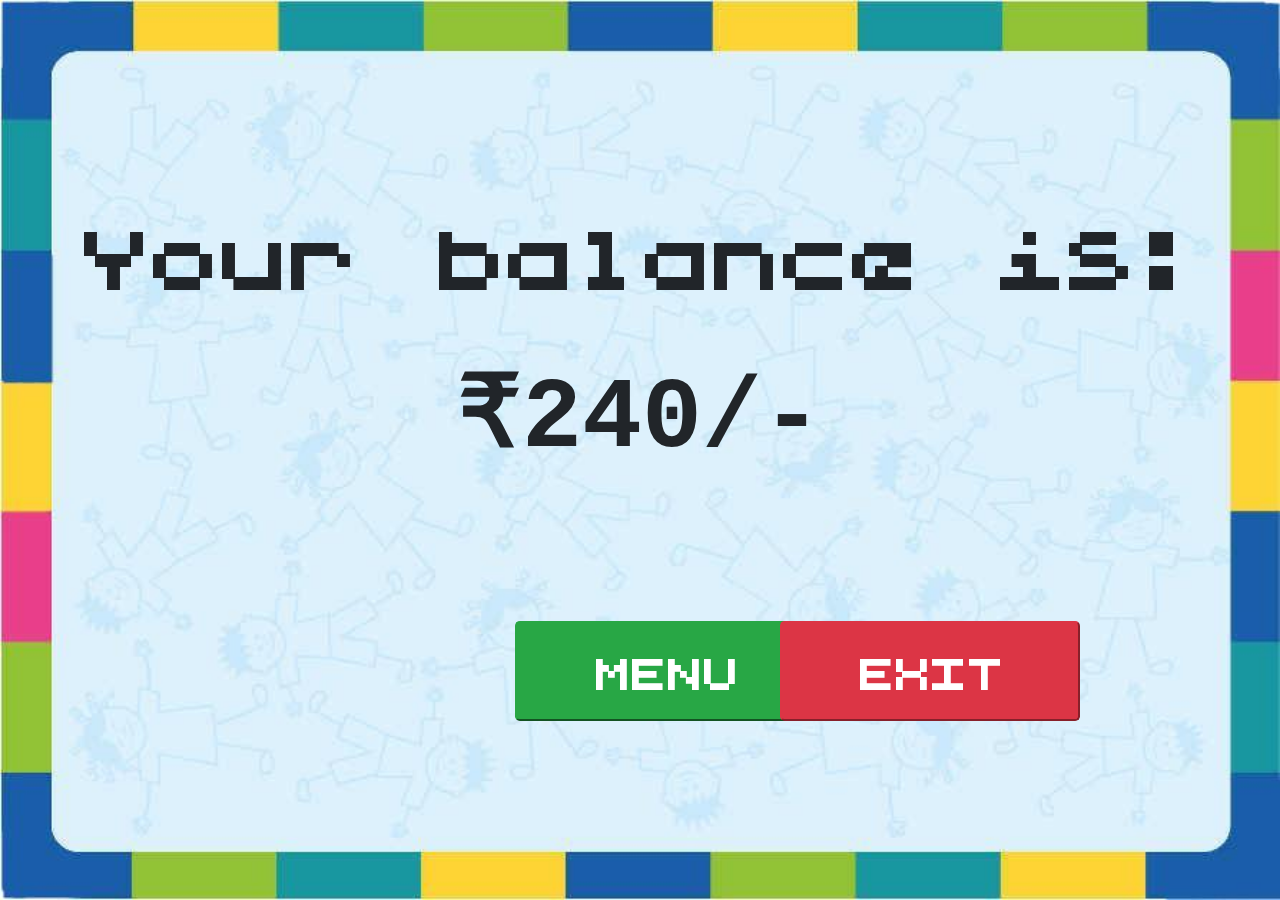
<file: checkbal.html>
<!DOCTYPE html>
<html lang="en">
<head>
    <meta charset="UTF-8">
    <title>PlayTM</title>
    <link rel="stylesheet" type="text/css" href="css/atm.css">
    <link rel="stylesheet" href="css/bootstrap.min.css">
    <script src="js/jquery.js"></script>
    <script src="js/bootstrap.bundle.min.js"></script>
    <script src="js/bootstrap.min.js"></script>
    <style type="text/css">

        #Head {
            padding: 15px;
        }

        .col-sm-4 {
            padding-top: 110px;
            text-align: center;
        }

        .table-hover {
            text-align: center;
        }

        h3 {
            text-align: center;
            padding-top: 150px;
        }

        p {
            font-size: 100px;
            text-align: center;
            font-family: 'Courier New', Courier, monospace;
            font-weight: bold;
        }

        /*.padding_st {*/
            /*padding-right: 0px;*/
            /*padding-left: 0px;*/
            /*margin-right: 0px;*/
            /*margin-left: 0px;*/
        /*}*/

        .border-dark {
            border: black solid 20px;
            border-radius: 50px;
        }

        .but {
            text-align: center;
            padding-left: 500px;
        }
        .margin {
            margin-left: 500px;
        }
    </style>
</head>
<body>
<br>
<br>
<h3 id="option">Your balance is:</h3>
<br>
<p>₹240/-</p>
<div class="row text-center margin">
    <div class="col-sm-4 text-center padding_st">
        <a href="selectoption.html">
            <button type="button" class="btn-lg btn-success exit">
                <span id="exit">MENU</span></button>
        </a>
    </div>
    <div class="col-sm-4 text-center padding_st">
        <a href="index.html">
            <button type="button" class="btn-lg btn-danger exit">
                <span id="exit">EXIT</span></button>
        </a>
    </div>
</div>


</body>
</html>
</file>
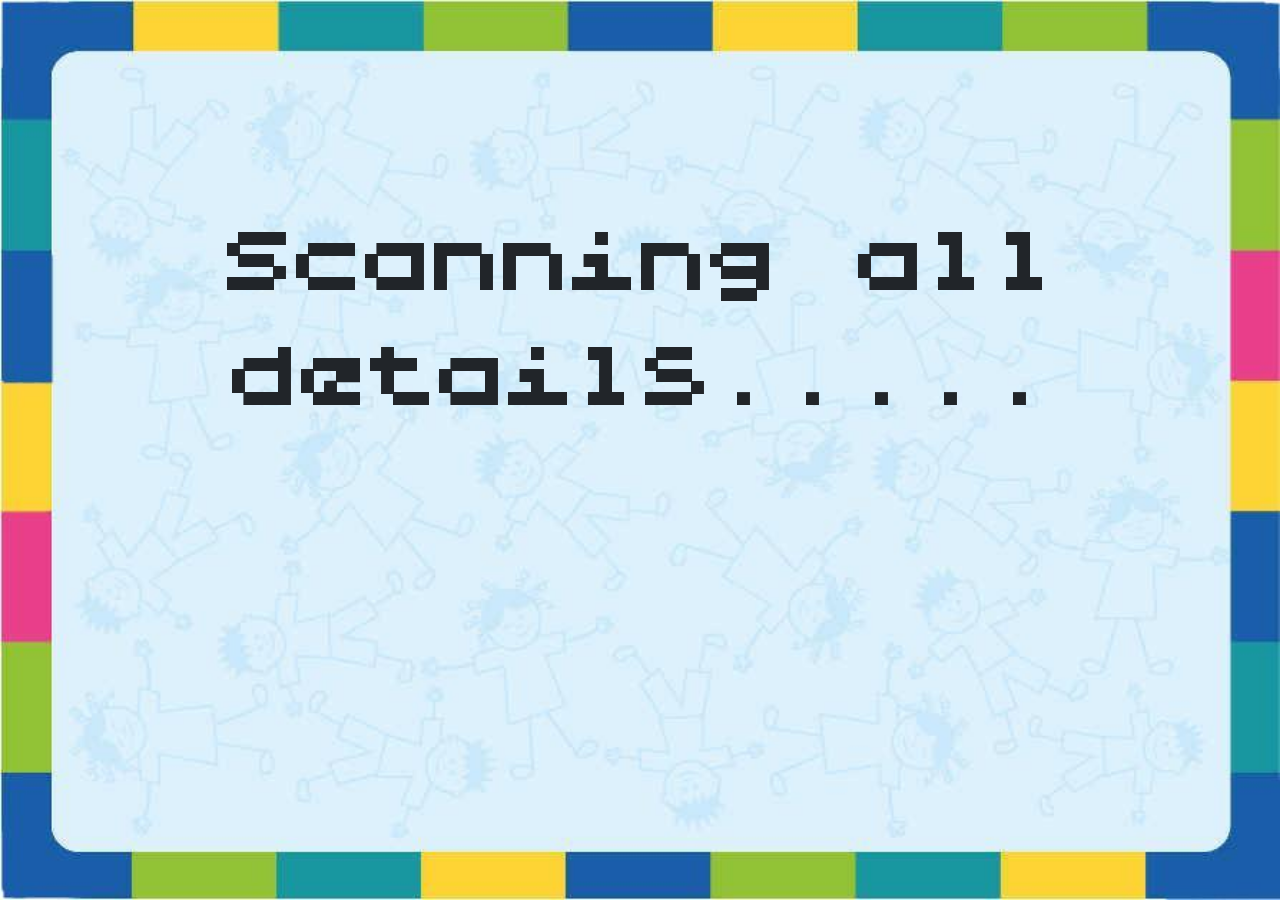
<file: checkdepo.html>
<!DOCTYPE html>
<html lang="en">
<head>
    <meta charset="UTF-8">
    <title>PlayTM</title>
    <link rel="stylesheet" type="text/css" href="css/atm.css">
    <link rel="stylesheet" href="css/bootstrap.min.css">
    <script src="js/jquery.js"></script>
    <script src="js/bootstrap.bundle.min.js"></script>
    <script src="js/bootstrap.min.js"></script>
    <style type="text/css">

        #Head {
            padding: 15px;
        }

        .col-sm-4 {
            padding-top: 110px;
            text-align: center;
        }

        .table-hover {
            text-align: center;
        }

        h3 {
            text-align: center;
            padding-top: 150px;
        }

        p {        
            font-size: 100px;
            text-align: center;
            font-family: 'Courier New', Courier, monospace;
            font-weight: bold;
        }

        .padding_st {
            padding-right: 0px;
            padding-left: 0px;
            margin-right: 0px;
            margin-left: 0px;
        }

        .border-dark {
            border: black solid 20px;
            border-radius: 50px;
        }
        .but{
            text-align:center;
            padding-left: 500px;
        }

    </style>
</head>
<body>
<br>
<br>
<h3 id="option">Scanning all details.....</h3>
<br>
<div class="row">
        <div class="col-sm-4 padding_st">
        </div>
        
        <div class="col-sm-4 padding_st">
        </div>
    
        
</div>

</body>
</html>
</file>
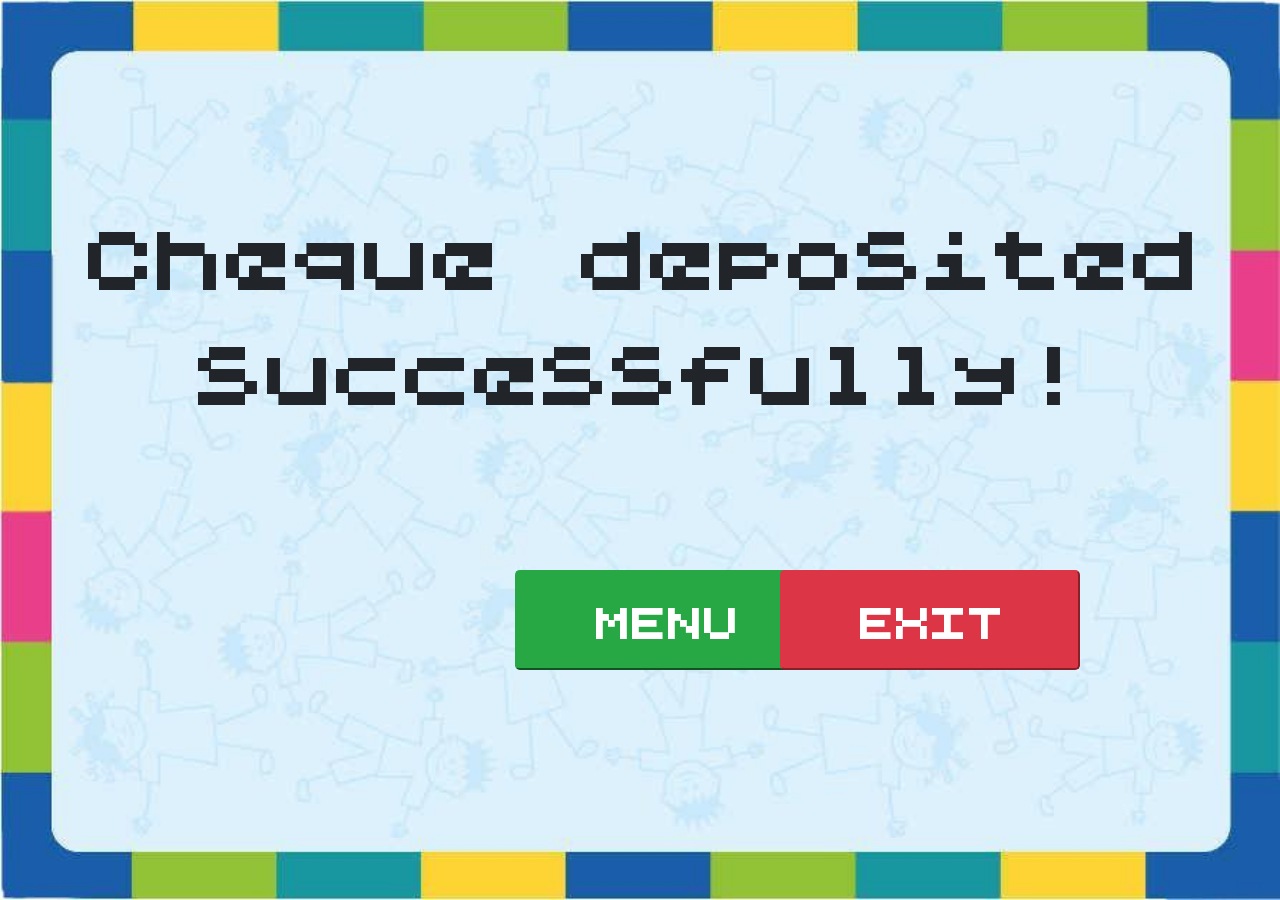
<file: deposit_cheque.html>
<!DOCTYPE html>
<html lang="en">
<head>
    <meta charset="UTF-8">
    <title>PlayTM</title>
    <link rel="stylesheet" type="text/css" href="css/atm.css">
    <link rel="stylesheet" href="css/bootstrap.min.css">
    <script src="js/jquery.js"></script>
    <script src="js/bootstrap.bundle.min.js"></script>
    <script src="js/bootstrap.min.js"></script>
    <style type="text/css">

        #Head {
            padding: 15px;
        }

        .col-sm-4 {
            padding-top: 110px;
            text-align: center;
        }

        .table-hover {
            text-align: center;
        }

        h3 {
            text-align: center;
            padding-top: 150px;
        }

        p {
            font-size: 100px;
            text-align: center;
            font-family: 'Courier New', Courier, monospace;
            font-weight: bold;
        }

        /*.padding_st {*/
            /*margin-left: 500px;*/
            /*padding-left: 0px;*/
            /*margin-right: 0px;*/
            /*margin-left: 0px;*/
        /*}*/

        .border-dark {
            border: black solid 20px;
            border-radius: 50px;
        }

        .but {
            text-align: center;
            padding-left: 500px;
        }
        .margin {
            margin-left: 500px;
        }
    </style>
</head>
<body>
<br>
<br>
<h3 id="option">Cheque deposited successfully!</h3>
<br>
<div class="row text-center margin">
    <div class="col-sm-4 text-center padding_st">
        <a href="selectoption.html">
            <button type="button" class="btn-lg btn-success exit">
                <span id="exit">MENU</span></button>
        </a>
    </div>
    <div class="col-sm-4 text-center padding_st">
        <a href="index.html">
            <button type="button" class="btn-lg btn-danger exit">
                <span id="exit">EXIT</span></button>
        </a>
    </div>
</div>

</body>
</html>
</file>
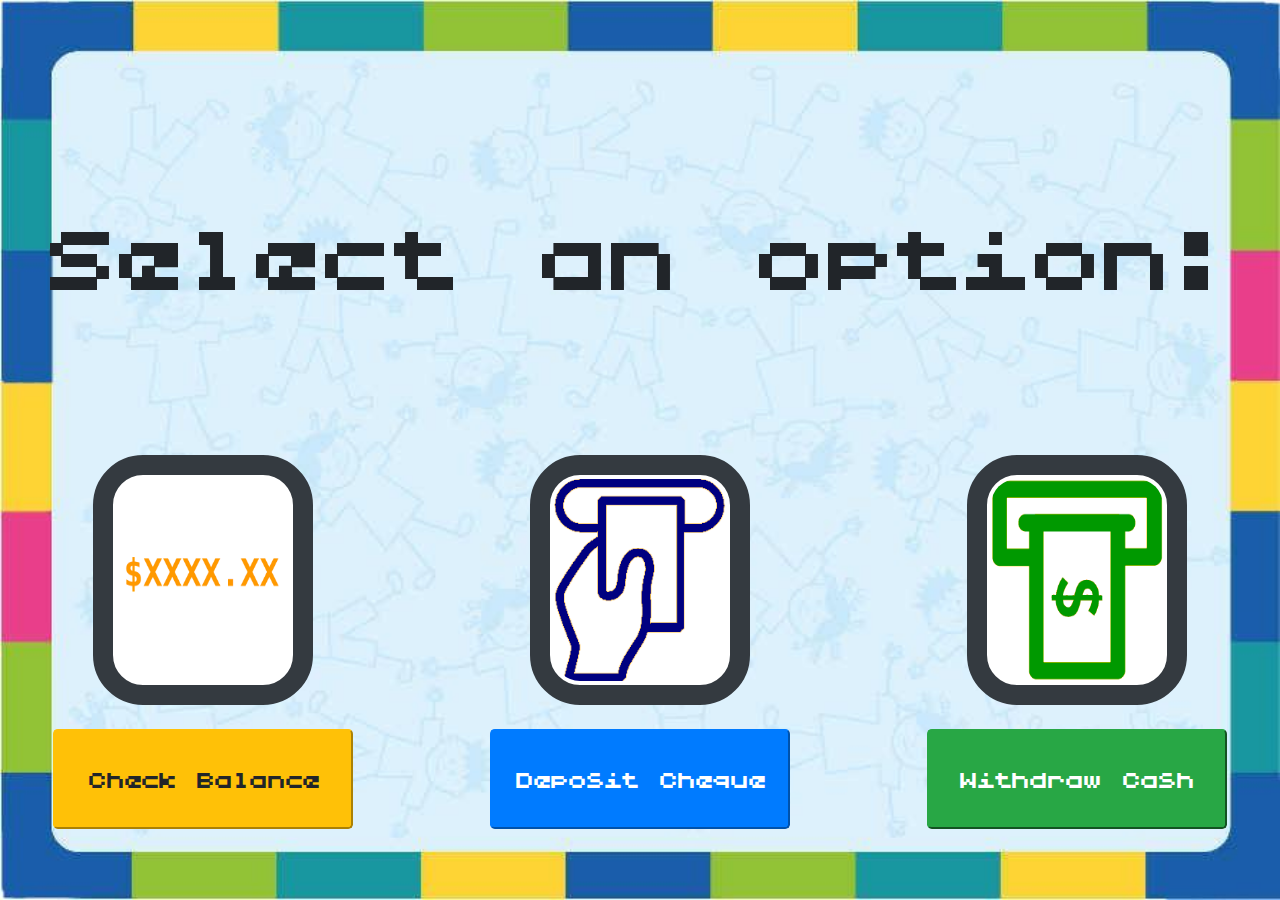
<file: selectoption.html>
<!DOCTYPE html>
<html lang="en">
<head>
    <meta charset="UTF-8">
    <title>PlayTM</title>
    <link rel="stylesheet" type="text/css" href="css/atm.css">
    <link rel="stylesheet" href="css/bootstrap.min.css">
    <script src="js/jquery.js"></script>
    <script src="js/bootstrap.bundle.min.js"></script>
    <script src="js/bootstrap.min.js"></script>
    <style type="text/css">

        #Head {
            padding: 15px;
        }

        .col-sm-4 {
            padding-top: 110px;
            text-align: center;
        }

        .table-hover {
            text-align: center;
        }

        h3 {
            text-align: center;
            padding-top: 150px;
        }

        p {
            color: #FCAF14;
            font-size: 40px;
        }

        .padding_st {
            padding-right: 0px;
            padding-left: 0px;
            margin-right: 0px;
            margin-left: 0px;
        }

        .border-dark {
            border: black solid 20px;
            border-radius: 50px;
        }
    </style>
</head>
<body>
<br>
<br>
<h3 id="option">Select an option:</h3>
<div class="row">

    <div class="col-sm-4 padding_st">

        <br>

        <img src="images/balance.png" class="img-thumbnail border-dark" alt="Cinque Terre"
             style="height: 250px;width: 220px">
        <br>
        <br>
        <a href="checkbal.html" id="balance">
            <button type="button" class="btn-lg btn-warning exit">
                <span id="select"> Check Balance</span>
            </button>
        </a>
        <br>

    </div>
    <div class="col-sm-4 padding">

        <br>

        <img src="images/check.png" class="img-thumbnail border-dark" alt="Cinque Terre"
             style="height: 250px;width: 220px">
        <br>
        <br>
        <a href="deposit_cheque.html" id="deposit">
            <button type="button" class="btn-lg btn-primary exit">
                <span id="select"> Deposit Cheque</span>
            </button>
        </a>
        <br>

    </div>
    <div class="col-sm-4 padding">

        <br>
        <img src="images/cash.png" type=img/png class="img-thumbnail border-dark" alt="Cinque Terre"
             style="height: 250px;width: 220px">
        <br>
        <br>
        <a href="withdraw.html">
            <button type="button" class="btn-lg btn-success exit">
                <span id="select"> Withdraw Cash</span></button>
        </a>
        <br>

    </div>
</div>


</body>
</html>
</file>
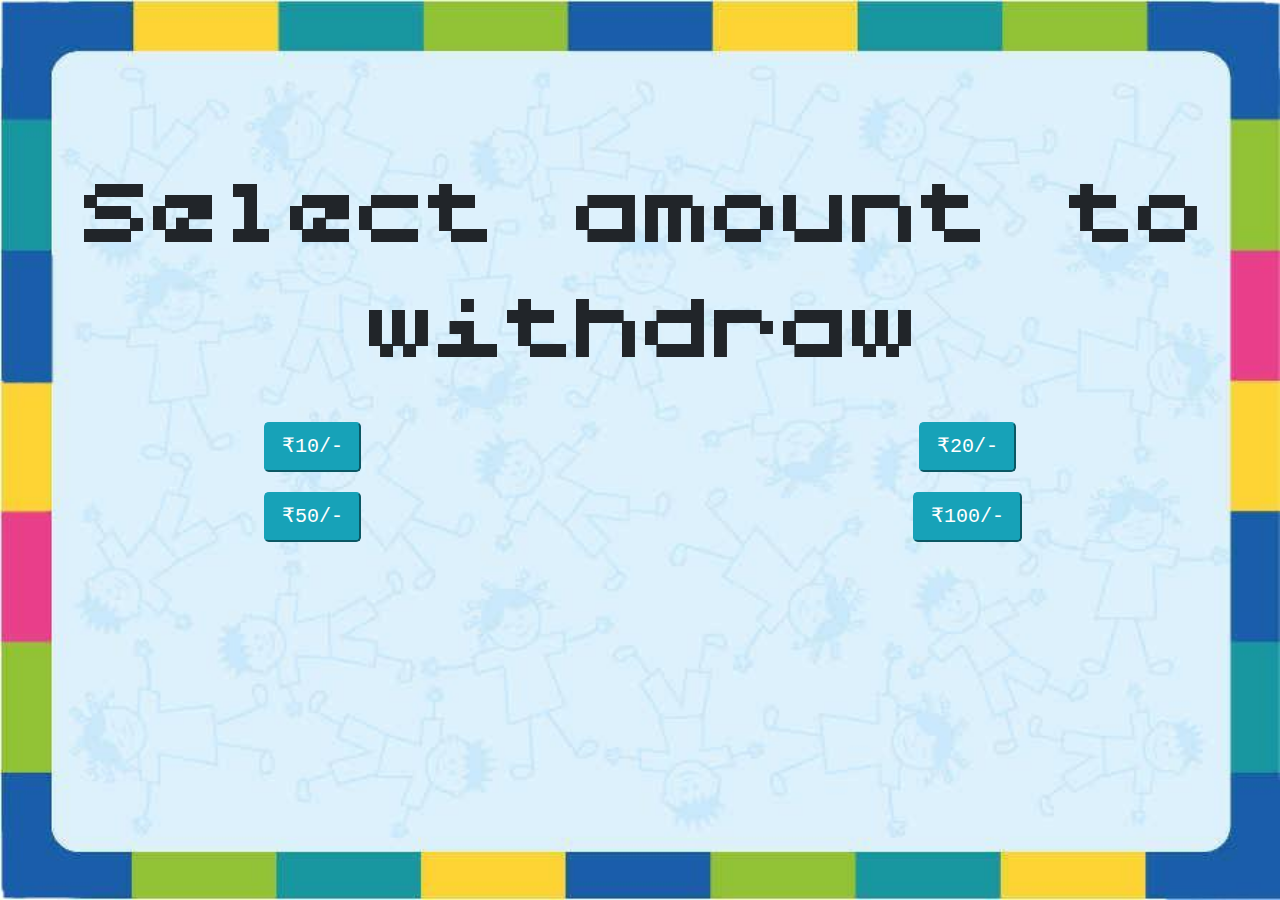
<file: withcash.html>
<!DOCTYPE html>
<html lang="en">
<head>
    <meta charset="UTF-8">
    <title>PlayTM</title>
    <link rel="stylesheet" type="text/css" href="css/atm.css">
    <link rel="stylesheet" href="css/bootstrap.min.css">
    <script src="js/jquery.js"></script>
    <script src="js/bootstrap.bundle.min.js"></script>
    <script src="js/bootstrap.min.js"></script>
    <style type="text/css">

        #Head {
            padding: 15px;
        }

        .col-sm-4 {
            padding-top: 110px;
            text-align: center;
        }

        .table-hover {
            text-align: center;
        }

        h3 {
            text-align: center;
            padding-top: 150px;
        }

        p {        
            font-size: 100px;
            text-align: center;
            font-family: 'Courier New', Courier, monospace;
            font-weight: bold;
        }

        .padding_st {
            padding-right: 0px;
            padding-left: 0px;
            margin-right: 0px;
            margin-left: 0px;
        }

        .border-dark {
            border: black solid 20px;
            border-radius: 50px;
        }
        .but{
            text-align:center;
            padding-left: 500px;
        }
        .column {
            float: left;
            width: 50%;
            padding: 10px;
            text-align:center;
            font-family: 'Courier New', Courier, monospace;
          
        }
    </style>
</head>
<body>
<h3 id="option">Select amount to withdraw</h3>
<br>
<div class="row">
        <div class="column">
                <button type="button" class="btn-lg btn-info">₹10/-</button>
        </div>
        <div class="column">
                <button type="button" class="btn-lg btn-info">₹20/-</button>
        </div>    
</div>
<div class="row">
        <div class="column">
                <button type="button" class="btn-lg btn-info">₹50/-</button>
        </div>
        <div class="column">
                <button type="button" class="btn-lg btn-info">₹100/-</button>
        </div>    
</div>
</body>
</html>
</file>
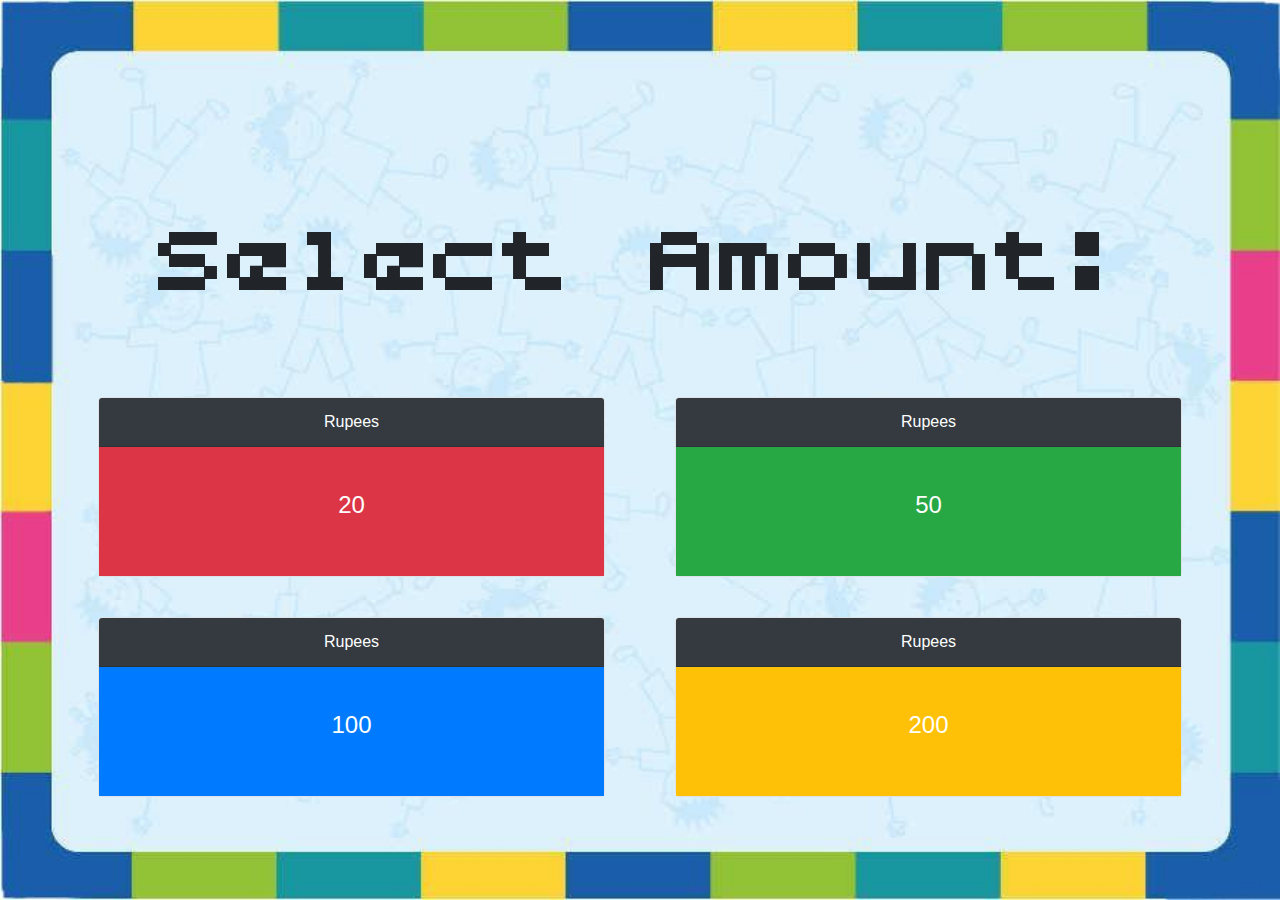
<file: withdraw.html>
<!DOCTYPE html>
<html lang="en">
<head>
    <meta charset="UTF-8">
    <title>PlayTM</title>
    <link rel="stylesheet" type="text/css" href="css/atm.css">
    <link rel="stylesheet" href="css/bootstrap.min.css">
    <script src="js/jquery.js"></script>
    <script src="js/bootstrap.bundle.min.js"></script>
    <script src="js/bootstrap.min.js"></script>
    <style type="text/css">
        h3 {
            text-align: center;
            padding-top: 150px;
        }

        .card-size {
            margin: 20px;
        }

        .card-inner-size:hover {
            /*height: 1em;*/
            /*width: 2em;*/
            transform: scale(1.1, 1.1);
            -webkit-transform: scale(1.1, 1.1);
            -webkit-transition: ease-in 0.2s;
            -moz-transition: ease-in 0.2s;
            -ms-transition: ease-in 0.2s;
            -o-transition: ease-in 0.2s;
            transition: ease-in 0.2s;
            filter: drop-shadow(8px 8px 10px);
        }

        .card-inner-size:active {
            filter: brightness(80%);
        }

        a:hover {
            text-decoration: none;
        }
    </style>
</head>
<body>
<br>
<br>
<h3 id="option">Select Amount:</h3>
<div class="container p-2 text-center">
    <div class="row mt-5">
        <div class="col card-size">
            <a href="withdrawing.html">
                <div class="card card-inner-size bg-light border rounded">
                    <div class="card-header text-center bg-dark text-white">
                        Rupees
                    </div>
                    <div class="card-body bg-danger text-white">
                        <h4 class="card-title p-4">
                            20
                        </h4>
                    </div>
                </div>
            </a>
        </div>
        <div class="col card-size">
            <a href="withdrawing.html">
                <div class="card card-inner-size bg-light border rounded">
                    <div class="card-header text-center bg-dark text-white">
                        Rupees
                    </div>
                    <div class="card-body bg-success text-white">
                        <h4 class="card-title p-4">
                            50
                        </h4>
                    </div>
                </div>
            </a>
        </div>
    </div>
    <div class="row">
        <div class="col card-size">
            <a href="withdrawing.html">
                <div class="card card-inner-size bg-light border rounded">
                    <div class="card-header text-center bg-dark text-white">
                        Rupees
                    </div>
                    <div class="card-body bg-primary text-white">
                        <h4 class="card-title p-4">
                            100
                        </h4>
                    </div>
                </div>
            </a>
        </div>
        <div class="col card-size">
            <a href="withdrawing.html">
                <div class="card card-inner-size bg-light border rounded">
                    <div class="card-header text-center bg-dark text-white">
                        Rupees
                    </div>
                    <div class="card-body bg-warning text-white">
                        <h4 class="card-title p-4">
                            200
                        </h4>
                    </div>
                </div>
            </a>
        </div>
    </div>
</div>
</body>
</html>
</file>
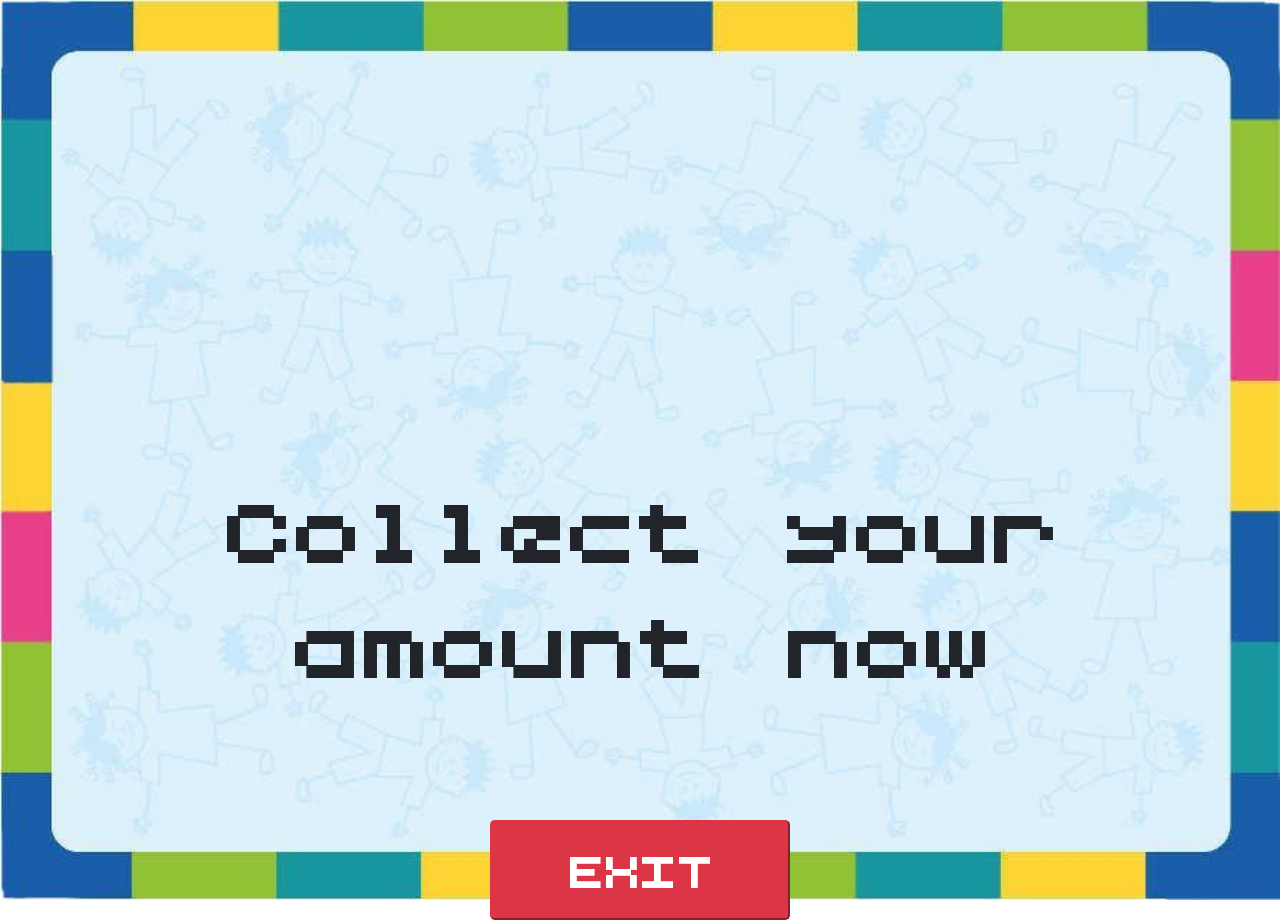
<file: withdrawfin.html>
<!DOCTYPE html>
<html lang="en">
<head>
    <meta charset="UTF-8">
    <title>PlayTM</title>
    <link rel="stylesheet" type="text/css" href="css/atm.css">
    <link rel="stylesheet" href="css/bootstrap.min.css">
    <script src="js/jquery.js"></script>
    <script src="js/bootstrap.bundle.min.js"></script>
    <script src="js/bootstrap.min.js"></script>
    <style type="text/css">

        #Head {
            padding: 10px;
        }

        .col-sm-4 {
            padding-top: 110px;
            text-align: center;
        }

        .table-hover {
            text-align: center;
        }

        h3 {
            text-align: center;
            padding-top: 150px;
        }

        p {        
            font-size: 100px;
            text-align: center;
            font-family: 'Courier New', Courier, monospace;
            font-weight: bold;
        }

        .padding_st {
            padding-right: 0px;
            padding-left: 0px;
            margin-right: 0px;
            margin-left: 0px;
        }

        .border-dark {
            border: black solid 20px;
            border-radius: 50px;
        }
        .but{
            text-align:center;
            padding-left: 500px;
        }
    </style>
</head>
<body>
<br>
<br>
<audio id = "done">
    <source src="media/done.mp3" type="audio/mp3">
</audio>
<h3 class="option blink" style="color: limegreen">AWESOME!</h3>
<h3 class="option">Collect your amount now</h3>
<div class="row">
        <div class="col-sm-4 padding_st">
        </div>
        <div class="col-sm-4 padding_st">
                <a href="index.html"><button type="button" class="btn-lg btn-danger exit">
                    <span id="exit">EXIT</span> </button></a>
        </div>
        <div class="col-sm-4 padding_st">
        </div>
</div>
<script>
    $(document).ready(function () {
        $("#done")[0].play();
        $('.blink').each(function() {
            var elem = $(this);
            setInterval(function() {
                if (elem.css('visibility') == 'hidden') {
                    elem.css('visibility', 'visible');
                } else {
                    elem.css('visibility', 'hidden');
                }
            }, 500);
        });
    });
</script>
</body>
</html>
</file>
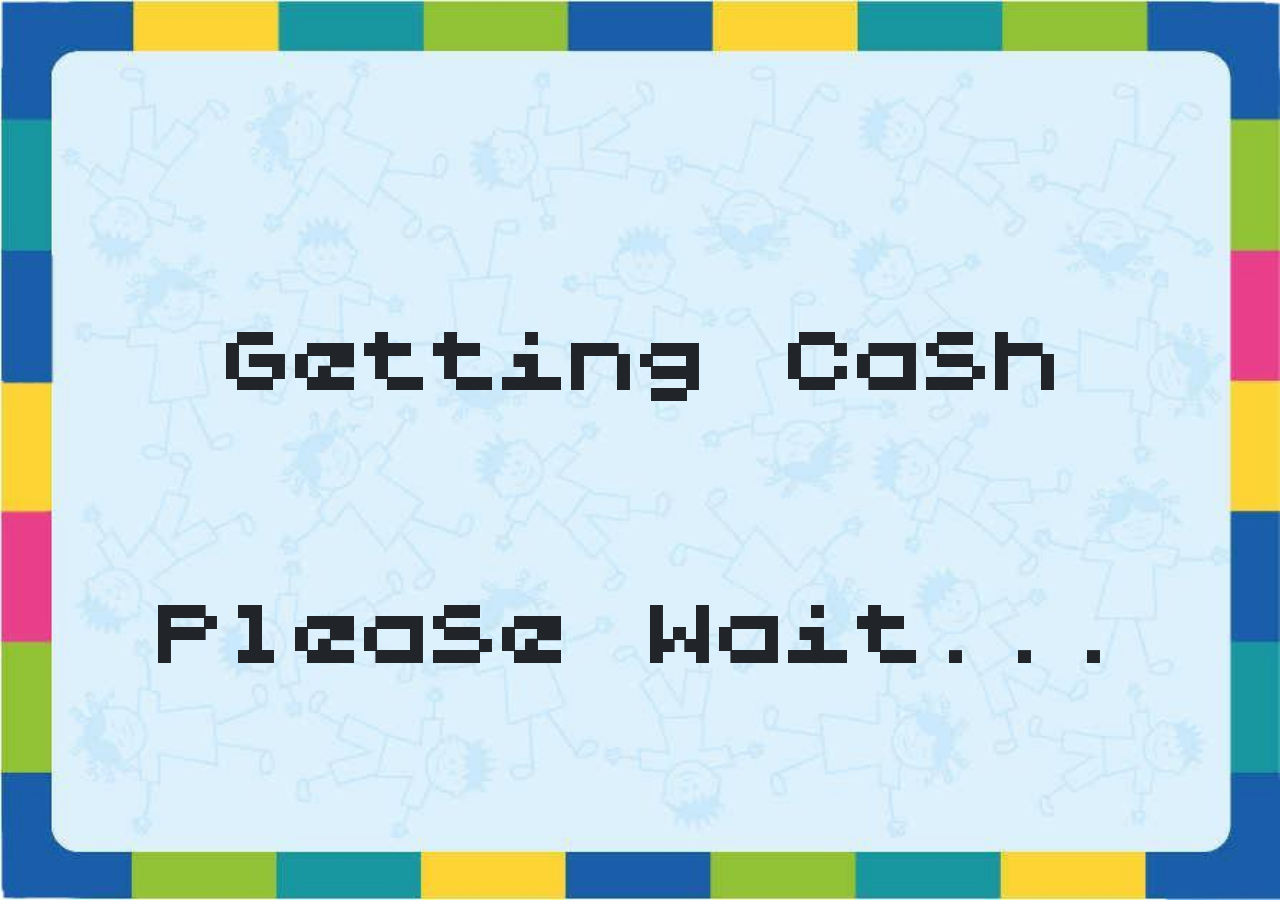
<file: withdrawing.html>
<!DOCTYPE html>
<html lang="en">
<head>
    <meta charset="UTF-8">
    <title>PlayTM</title>
    <link rel="stylesheet" type="text/css" href="css/atm.css">
    <link rel="stylesheet" href="css/bootstrap.min.css">
    <script src="js/jquery.js"></script>
    <script src="js/bootstrap.bundle.min.js"></script>
    <script src="js/bootstrap.min.js"></script>
    <style type="text/css">

        #Head {
            padding: 15px;
        }

        .col-sm-4 {
            padding-top: 110px;
            text-align: center;
        }

        .table-hover {
            text-align: center;
        }

        h3 {
            text-align: center;
            padding-top: 150px;
        }

        p {        
            font-size: 100px;
            text-align: center;
            font-family: 'Courier New', Courier, monospace;
            font-weight: bold;
        }

        .padding_st {
            padding-right: 0px;
            padding-left: 0px;
            margin-right: 0px;
            margin-left: 0px;
        }

        .border-dark {
            border: black solid 20px;
            border-radius: 50px;
        }
        .but{
            text-align:center;
            padding-left: 500px;
        }
        .new {
            margin-top: 100px;
        }
    </style>
</head>
<body>
<audio id = "cash">
    <source src="media/cash.mp3" type="audio/mp3">
</audio>
<br>
<br>
<h3 id="option" class="new">Getting Cash</h3>
<h3 id="option">Please Wait...</h3>
<div class="row">
        <div class="col-sm-4 padding_st">
        </div>
        <div class="col-sm-4 padding_st">
        </div>
</div>
<script>
    $(document).ready(function () {
        $("#cash")[0].play();
        setTimeout(function () {
            window.location.href = "withdrawfin.html";
        }, 7000);
    });
</script>
</body>
</html>
</file>
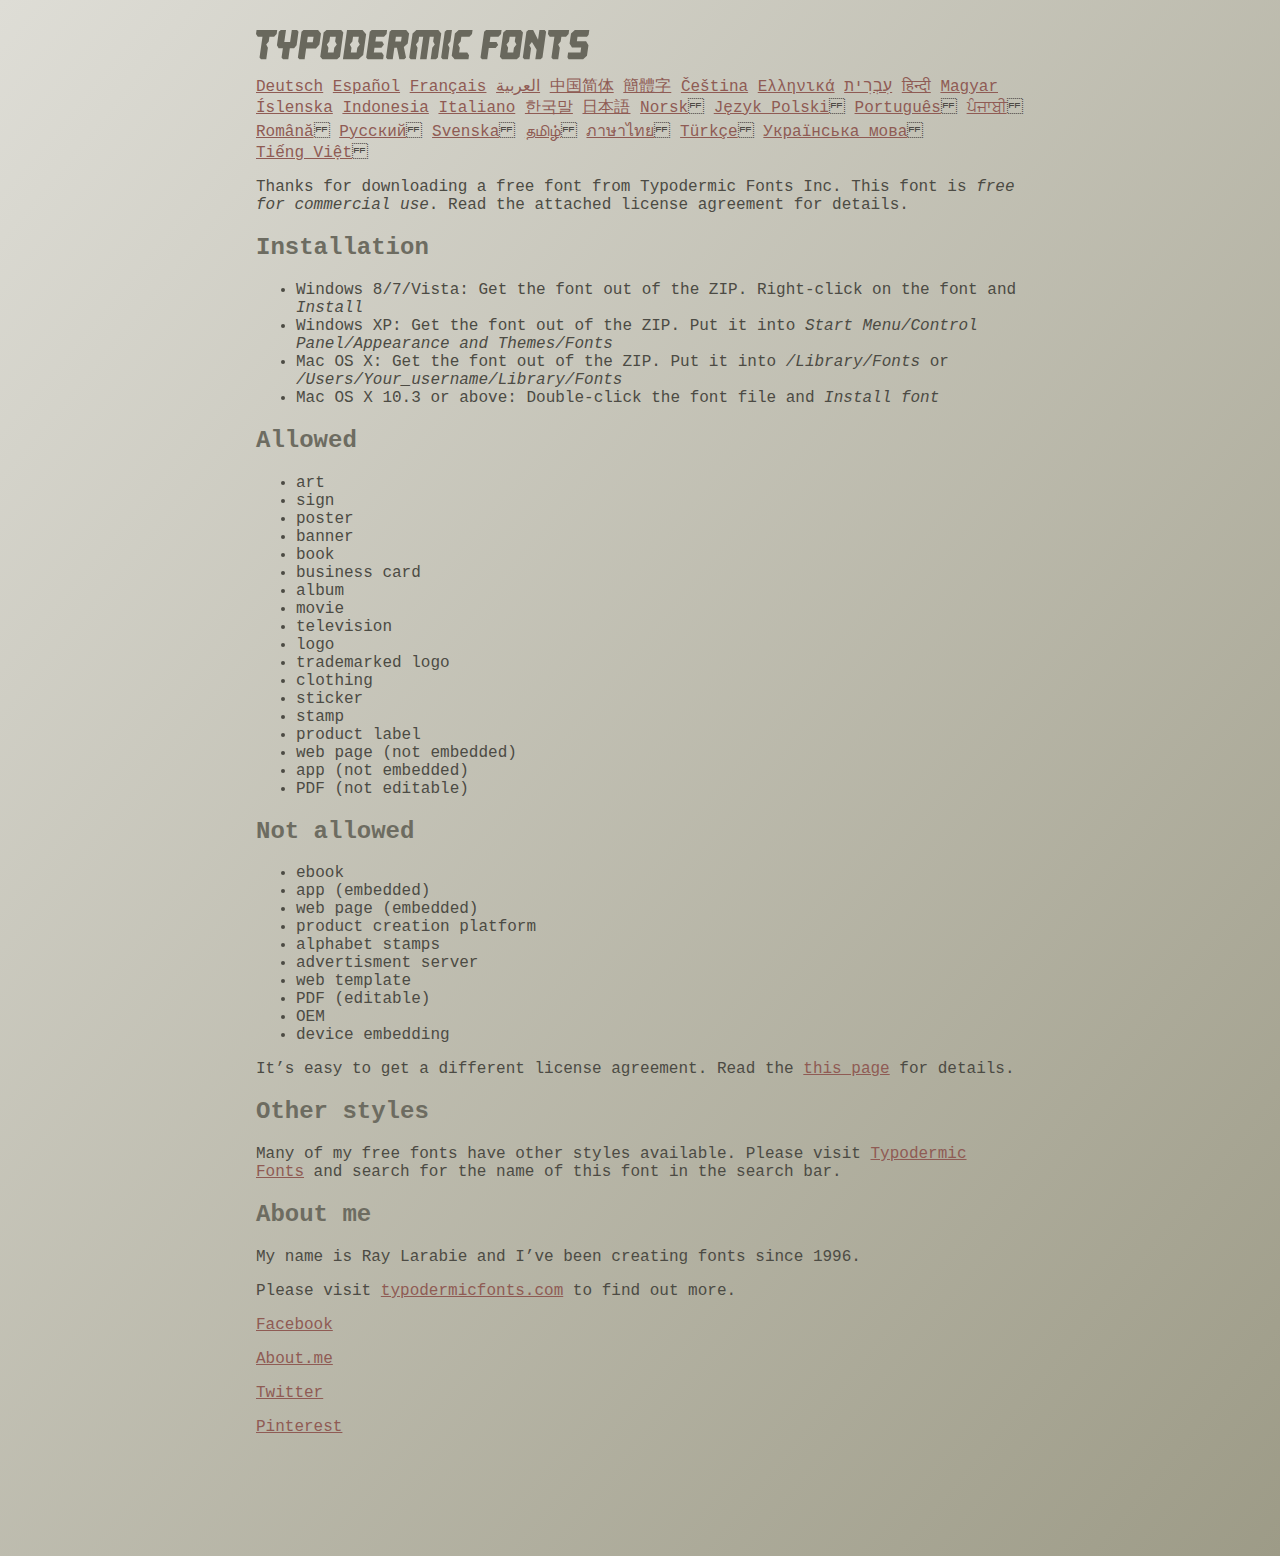
<file: fonts/lilliput-steps/read-this.html>
<head>
<meta http-equiv="Content-Type" content="text/html; charset=utf-8">
<title>Typodermic Fonts Inc. Freeware Font instructions 2014</title>
<style type="text/css">
body {
	margin:30px 20% 120px 20%;
	padding:0px;
	font-family:Consolas, Courier, sans-serif;
	color:#4c4b44;
	background-color:#c2c1b3;

/* IE10 Consumer Preview */ 
background-image: -ms-linear-gradient(top left, #DEDDD6 0%, #9D9B87 100%);

/* Mozilla Firefox */ 
background-image: -moz-linear-gradient(top left, #DEDDD6 0%, #9D9B87 100%);

/* Opera */ 
background-image: -o-linear-gradient(top left, #DEDDD6 0%, #9D9B87 100%);

/* Webkit (Safari/Chrome 10) */ 
background-image: -webkit-gradient(linear, left top, right bottom, color-stop(0, #DEDDD6), color-stop(1, #9D9B87));

/* Webkit (Chrome 11+) */ 
background-image: -webkit-linear-gradient(top left, #DEDDD6 0%, #9D9B87 100%);

/* W3C Markup, IE10 Release Preview */ 
background-image: linear-gradient(to bottom right, #DEDDD6 0%, #9D9B87 100%);

	}
h2 {color:#6d6c61;}
a {color:#8f5b54;}
a:hover {color:#ffffff; background-color:#9a998c;}
</style>
</head>

<body>

<svg width="350px" height="30px">
	<path fill="#69685D" d="M0,4.006L0.554,0h20.674l-0.553,4.006l-2.559,2.772h-4.688l-0.682,4.816l-2.515,3.026l1.663,3.07
		l-1.62,11.594H4.987l-1.448-1.79l2.94-20.716H1.791L0,4.006z"/>
	<path fill="#69685D" d="M35.8,0h5.285l1.408,1.791l-1.876,13.343l-2.515,3.111h-4.264l-1.534,11.04h-5.286l-1.449-1.79l1.322-9.25
		h-4.263l-1.705-3.111l1.875-13.343L24.76,0h5.242l-1.706,12.064h5.799L35.8,0z"/>
	<path fill="#69685D" d="M62.09,0l2.899,3.453L63.412,14.58l-3.496,3.962h-9.805l-1.491,10.742h-5.244l-1.493-1.79l3.625-25.704
		L47.469,0H62.09z M50.965,12.362h5.797l0.81-5.583h-5.799L50.965,12.362z"/>
	<path fill="#69685D" d="M64.256,26.642l3.367-24.041L70.523,0h14.664l2.132,2.601l-3.368,24.041l-2.856,2.643H66.431L64.256,26.642
		z M73.335,11.595l-2.514,3.026l1.663,3.07l-0.683,4.816H77.6l0.68-4.816l2.516-3.07l-1.663-3.026l0.681-4.816h-5.796L73.335,11.595
		z"/>
	<path fill="#69685D" d="M86.926,29.285L91.017,0h15.518l3.581,4.307l-2.899,20.673l-4.774,4.305H86.926z M96.345,11.595
		l-2.515,3.026l1.664,3.07l-0.683,4.816h5.798l0.681-4.816l2.516-3.07l-1.663-3.026l0.681-4.816h-5.796L96.345,11.595z"/>
	<path fill="#69685D" d="M127.114,29.285h-15.473l-1.492-1.79l3.624-25.704L115.731,0h15.389l-0.554,4.006l-2.557,2.772h-7.971
		l-0.684,4.816h6.906l1.662,3.026l-2.515,3.111h-6.905l-0.683,4.775h8.057l1.791,2.771L127.114,29.285z"/>
	<path fill="#69685D" d="M150.21,0l2.898,3.453l-1.405,9.977l-3.881,3.452l2.217,10.613l-1.748,1.79h-4.944l-2.387-11.553h-2.6
		l-1.622,11.553h-5.241l-1.493-1.79l3.624-25.704L135.588,0H150.21z M145.691,6.779h-5.796l-0.683,4.816h5.799L145.691,6.779z"/>
	<path fill="#69685D" d="M159.92,29.285h-5.242l-1.492-1.79l3.41-24.042L160.432,0h21.911l2.897,3.453l-3.409,24.042l-1.876,1.79
		h-5.284l1.617-11.594l2.517-3.07l-1.662-3.026l0.681-4.816h-4.092l-3.154,22.506h-6.522l3.155-22.506h-4.134l-0.683,4.816
		l-2.515,3.026l1.663,3.07L159.92,29.285z"/>
	<path fill="#69685D" d="M191.879,29.285h-5.244l-1.492-1.79l3.624-25.704L190.728,0h5.242l-1.619,11.595l-2.516,3.026l1.663,3.07
		L191.879,29.285z"/>
	<path fill="#69685D" d="M213.018,25.279l-0.554,4.006h-13.854l-2.899-3.494l3.156-22.338L202.702,0h13.854l-0.555,4.006
		l-2.558,2.772h-8.1l-0.683,4.816l-2.515,3.026l1.663,3.07l-0.683,4.816h8.1L213.018,25.279z"/>
	<path fill="#69685D" d="M226.007,29.285l-1.492-1.79l3.624-25.704L230.1,0h15.473l-0.554,4.006l-2.557,2.772h-8.058l-0.724,5.115
		h6.818l1.664,3.07l-2.557,3.11h-6.82l-1.535,11.211H226.007z"/>
	<path fill="#69685D" d="M243.903,26.642l3.368-24.041L250.17,0h14.663l2.131,2.601l-3.367,24.041l-2.855,2.643h-14.664
		L243.903,26.642z M252.983,11.595l-2.516,3.026l1.662,3.07l-0.681,4.816h5.796l0.684-4.816l2.515-3.07l-1.664-3.026l0.684-4.816
		h-5.798L252.983,11.595z"/>
	<path fill="#69685D" d="M280.639,19.822l-4.731-7.758l-2.516,3.069l1.662,3.069l-1.533,11.082h-5.244l-1.493-1.79l3.626-25.704
		L272.37,0h4.773l4.902,9.677L283.41,0h5.285l1.407,1.791l-3.623,25.704l-1.877,1.79h-5.285L280.639,19.822z"/>
	<path fill="#69685D" d="M291.926,4.006L292.48,0h20.674l-0.554,4.006l-2.557,2.772h-4.691l-0.681,4.816l-2.516,3.026l1.664,3.07
		l-1.621,11.594h-5.285l-1.451-1.79l2.942-20.716h-4.689L291.926,4.006z"/>
	<path fill="#69685D" d="M325.168,17.478h-9.209l-2.387-3.923l1.45-10.102L318.857,0h14.452l-0.682,4.86l-1.621,1.918h-9.506
		l-0.64,4.561h9.208l2.388,3.878l-1.493,10.572l-3.836,3.494h-14.579l-1.107-1.917l0.682-4.86h12.362L325.168,17.478z"/>
</svg>

<br>

<p translate="no">

<a href="http://translate.google.com/translate?hl=en&sl=en&tl=de&u=http://typodermicfonts.com/wp-content/uploads/2014/02/read-this.html&sandbox=0&usg=ALkJrhivq6___mill12Uw6fPvMWyJxstkw">Deutsch</a>

<a href="http://translate.google.com/translate?hl=en&sl=en&tl=es&u=http://typodermicfonts.com/wp-content/uploads/2014/02/read-this.html&sandbox=0&usg=ALkJrhjAt3cpinDeMTX6Ro8UcZFqaE8K5Q">Español</a>

<a href="http://translate.google.com/translate?hl=en&sl=en&tl=fr&u=http://typodermicfonts.com/wp-content/uploads/2014/02/read-this.html&sandbox=0&usg=ALkJrhjObLPhFyyhwigF-dBoOZ3eXYdDsw">Français</a>

<a href="http://translate.google.com/translate?hl=en&sl=en&tl=ar&u=http://typodermicfonts.com/wp-content/uploads/2014/02/read-this.html&sandbox=0&usg=ALkJrhg2hs-st3zodt-AjmoeuPHfyJsTEg">العربية</a>

<a href="http://translate.google.com/translate?hl=en&sl=en&tl=zh-CN&u=http://typodermicfonts.com/wp-content/uploads/2014/02/read-this.html&sandbox=0&usg=ALkJrhiilVnjG1Ks0DN7UyRqbKExhxAT-Q">中国简体</a>

<a href="http://translate.google.com/translate?hl=en&sl=en&tl=zh-TW&u=http://typodermicfonts.com/wp-content/uploads/2014/02/read-this.html&sandbox=0&usg=ALkJrhiSCPRAYToARlHI4kxIK9eCIFKQhw">簡體字</a>

<a href="http://translate.google.com/translate?hl=en&sl=en&tl=cs&u=http://typodermicfonts.com/wp-content/uploads/2014/02/read-this.html&sandbox=0&usg=ALkJrhj3z2HOOmCXLT-ApYW2SCeBvTGvTA">Čeština</a>

<a href="http://translate.google.com/translate?hl=en&sl=en&tl=el&u=http://typodermicfonts.com/wp-content/uploads/2014/02/read-this.html&sandbox=0&usg=ALkJrhhoORG-43TvZ2NVrll3T0oyOZE0VA">Ελληνικά</a>

<a href="http://translate.google.com/translate?hl=en&sl=en&tl=iw&u=http://typodermicfonts.com/wp-content/uploads/2014/02/read-this.html&sandbox=0&usg=ALkJrhiP4kLXdDxVNuV6-9tHJ8Tbt-1xKw">עִבְרִית</a>

<a href="http://translate.google.com/translate?hl=en&sl=en&tl=hi&u=http://typodermicfonts.com/wp-content/uploads/2014/02/read-this.html&sandbox=0&usg=ALkJrhhJmUufReWrMTSaGKPPOqV7q5jpGQ">हिन्दी</a>

<a href="http://translate.google.com/translate?hl=en&sl=en&tl=hu&u=http://typodermicfonts.com/wp-content/uploads/2014/02/read-this.html&sandbox=0&usg=ALkJrhgfcL_UwP3jkr6Vvq35rkhETFuTug">Magyar</a>

<a href="http://translate.google.com/translate?hl=en&sl=en&tl=is&u=http://typodermicfonts.com/wp-content/uploads/2014/02/read-this.html&sandbox=0&usg=ALkJrhjpK9lELyRP50Vv3RNgqCJDb6d-GQ">Íslenska</a>

<a href="http://translate.google.com/translate?hl=en&sl=en&tl=id&u=http://typodermicfonts.com/wp-content/uploads/2014/02/read-this.html&sandbox=0&usg=ALkJrhiExV3gmyXBUVqcwNiGiUWQSRrgIQ">Indonesia</a>

<a href="http://translate.google.com/translate?hl=en&sl=en&tl=it&u=http://typodermicfonts.com/wp-content/uploads/2014/02/read-this.html&sandbox=0&usg=ALkJrhgMr2_uulaLYRSFz8C34rtcbN6XEg">Italiano</a>

<a href="http://translate.google.com/translate?hl=en&sl=en&tl=ko&u=http://typodermicfonts.com/wp-content/uploads/2014/02/read-this.html&sandbox=0&usg=ALkJrhhl_nNXiOMIiBERq879UXH1XYfZGw">한국말</a>

<a href="http://translate.google.com/translate?hl=en&ie=UTF8&prev=_t&sl=en&tl=ja&u=http://typodermicfonts.com/wp-content/uploads/2014/02/read-this.html&sandbox=0&usg=ALkJrhi2FvSFgSUub72-Sq2moIRAosCiLA">日本語</a>

<a href="http://translate.google.com/translate?hl=en&sl=en&tl=no&u=http://typodermicfonts.com/wp-content/uploads/2014/02/read-this.html&sandbox=0&usg=ALkJrhhnf9AGd5hfxwA04e1w-tfYPha1ww">Norsk</a>
<a href="http://translate.google.com/translate?hl=en&sl=en&tl=pl&u=http://typodermicfonts.com/wp-content/uploads/2014/02/read-this.html&sandbox=0&usg=ALkJrhjZTe5eJRrZffLe0zgqEHPrMb8pOQ">Język&nbsp;Polski</a>
<a href="http://translate.google.com/translate?hl=en&sl=en&tl=pt-BR&u=http://typodermicfonts.com/wp-content/uploads/2014/02/read-this.html&sandbox=0&usg=ALkJrhg-zp3i6AcZCv02ONjZ5YvkcCFDBw">Português</a>
<a href="http://translate.google.com/translate?hl=en&sl=en&tl=pa&u=http://typodermicfonts.com/wp-content/uploads/2014/02/read-this.html&sandbox=0&usg=ALkJrhhPEMoYvW59_DJT7y6fxgG2IMh23A">ਪੰਜਾਬੀ</a>
<a href="http://translate.google.com/translate?hl=en&sl=en&tl=ro&u=http://typodermicfonts.com/wp-content/uploads/2014/02/read-this.html&sandbox=0&usg=ALkJrhgD0R8zxuQQh-YmFpQTJdvjhAYm2A">Română</a>
<a href="http://translate.google.com/translate?hl=en&sl=en&tl=ru&u=http://typodermicfonts.com/wp-content/uploads/2014/02/read-this.html&sandbox=0&usg=ALkJrhgI6c7Pd-FCcipT4xc2NPTefj5JJg">Русский</a>
<a href="http://translate.google.com/translate?hl=en&sl=en&tl=sv&u=http://typodermicfonts.com/wp-content/uploads/2014/02/read-this.html&sandbox=0&usg=ALkJrhhA8gW_-rjCbZQ5TK46zFMB3_StEQ">Svenska</a>
<a href="http://translate.google.com/translate?hl=en&sl=en&tl=ta&u=http://typodermicfonts.com/wp-content/uploads/2014/02/read-this.html&sandbox=0&usg=ALkJrhiwxxCEPzu3pHBXP-fbTZaOzYqe3g">தமிழ்</a>
<a href="http://translate.google.com/translate?hl=en&sl=en&tl=th&u=http://typodermicfonts.com/wp-content/uploads/2014/02/read-this.html&sandbox=0&usg=ALkJrhjP1N1DRUB1M81k5mi5KnRtt5C2-Q">ภาษาไทย</a>
<a href="http://translate.google.com/translate?hl=en&sl=en&tl=tr&u=http://typodermicfonts.com/wp-content/uploads/2014/02/read-this.html&sandbox=0&usg=ALkJrhiTYbD039OWznCcGyQnMy89_v-1gA">Türkçe</a>
<a href="http://translate.google.com/translate?hl=en&sl=en&tl=uk&u=http%3A%2F%2Ftypodermicfonts.com%2Fwp-content%2Fuploads%2F2014%2F02%2Fread-this.html">Українська&nbsp;мова</a>
<a href="http://translate.google.com/translate?hl=en&sl=en&tl=vi&u=http://typodermicfonts.com/wp-content/uploads/2014/02/read-this.html&sandbox=0&usg=ALkJrhirTQPOLCZognLpxOvJQT_158y07A">Tiếng&nbsp;Việt</a>
</p>


<p>Thanks for downloading a free font from <span translate="no">Typodermic Fonts Inc.</span> This font is <em>free for commercial use</em>. Read the attached license agreement for details.</p>


<h2>Installation</h2>

<ul>
<li>Windows 8/7/Vista: Get the font out of the ZIP. Right-click on the font and <em>Install</em>
<li>Windows XP: Get the font out of the ZIP. Put it into <cite translate="no">Start Menu/Control Panel/Appearance and Themes/Fonts</cite>
<li>Mac OS X: Get the font out of the ZIP. Put it into <cite translate="no">/Library/Fonts</cite> or <cite translate="no">/Users/Your_username/Library/Fonts</cite>
<li>Mac OS X 10.3 or above: Double-click the font file and <em>Install font</em>
</ul>


<h2>Allowed</h2>

<ul>
<li>art
<li>sign
<li>poster
<li>banner
<li>book
<li>business card
<li>album
<li>movie
<li>television
<li>logo
<li>trademarked logo
<li>clothing
<li>sticker
<li>stamp
<li>product label
<li>web page (not embedded)
<li>app (not embedded)
<li>PDF (not editable)
</ul>

<h2>Not allowed</h2>

<ul>
<li>ebook
<li>app (embedded)
<li>web page (embedded)
<li>product creation platform
<li>alphabet stamps
<li>advertisment server
<li>web template
<li>PDF (editable)
<li>OEM
<li>device embedding
</ul>

<p>It&rsquo;s easy to get a different license agreement. Read the <a href="http://typodermicfonts.com/custom/">this page</a> for details.</p>

<h2>Other styles</h2>

<p>Many of my free fonts have other styles available. Please visit <a href="http://typodermicfonts.com">Typodermic Fonts</a> and search for the name of this font in the search bar.</p>


<h2>About me</h2>

<p>My name is <span translate="no">Ray Larabie</span> and I&rsquo;ve been creating fonts since 1996.</p>

<p>Please visit <a href="http://typodermicfonts.com">typodermicfonts.com</a> to find out more.</p>

<p translate="no"><a href="https://www.facebook.com/pages/Typodermic-Fonts/7153899975">Facebook</a></p>
<p translate="no"><a href="http://about.me/raylarabie/#">About.me</a></p>
<p translate="no"><p><a href="https://twitter.com/typodermic">Twitter</a></p>
<p translate="no"><p><a href="http://www.pinterest.com/plywood747/">Pinterest</a></p>

</body>
</file>
<file: css/atm.css>
@font-face {
    font-family: 'VideoGame';
    src: url('../fonts/lilliput-steps/lilliput_steps.ttf') format('truetype'); /* Chrome 4+, Firefox 3.5, Opera 10+, Safari 3—5 */
}

body {
    background-image: url("../images/background.jpg");
    background-size: 100vw 100vh;
    background-repeat: no-repeat;

}

.cont_row {
    margin-top: 25%;
}

.mssg {
    margin-top: 30px;
    font-family: VideoGame, fantasy;
    font-size: 6em;
    font-weight: 900;
}

#exit {
    font-family: VideoGame, fantasy;
    font-size: 2.5em;
}

#select {
    font-family: VideoGame, fantasy;
    font-size: 1.25em;
}

.margin {
    margin-left: 400px;
}

.exit {
    height: 100px;
    width: 300px;
}

.exit:hover {
    /*border: solid 5px rgba(39, 84, 38, 0.97);*/
    transform: scale(1.1, 1.1);
    -webkit-transform: scale(1.1, 1.1);
    -webkit-transition: ease-in 0.1s;
    -moz-transition: ease-in 0.1s;
    -ms-transition: ease-in 0.1s;
    -o-transition: ease-in 0.1s;
    transition: ease-in 0.1s;
    filter: drop-shadow(8px 8px 10px);
}


#option {
    font-family: VideoGame, fantasy;
    font-size: 6em;
}

.option {
    font-family: VideoGame, fantasy;
    font-size: 6em;
}

.clicked-mssg {
    color: orangered;
}

.resize {
    margin-left: 200px;
    height: 220px;
    width: 330px;
}

.border-new {
    border: black solid 20px;
    border-radius: 70px;
}

.button-resize {
    margin-left: 200px;
    margin-top: 20px;
    height: 200px;
    width: 200px;
    box-shadow: 2px 4px 0 2px rgba(0,0,0,0.1);
    border-radius: 50%;
}

.button-resize:hover {
    /*border: solid 5px rgba(39, 84, 38, 0.97);*/
    transform: scale(1.1, 1.1);
    -webkit-transform: scale(1.1, 1.1);
    -webkit-transition: ease-in 0.1s;
    -moz-transition: ease-in 0.1s;
    -ms-transition: ease-in 0.1s;
    -o-transition: ease-in 0.1s;
    transition: ease-in 0.1s;
    filter: drop-shadow(8px 8px 10px);
    border-radius: 50%;
}

.button-click {
    text-decoration: none;
    box-shadow: none;
    border: none;
}
</file>
